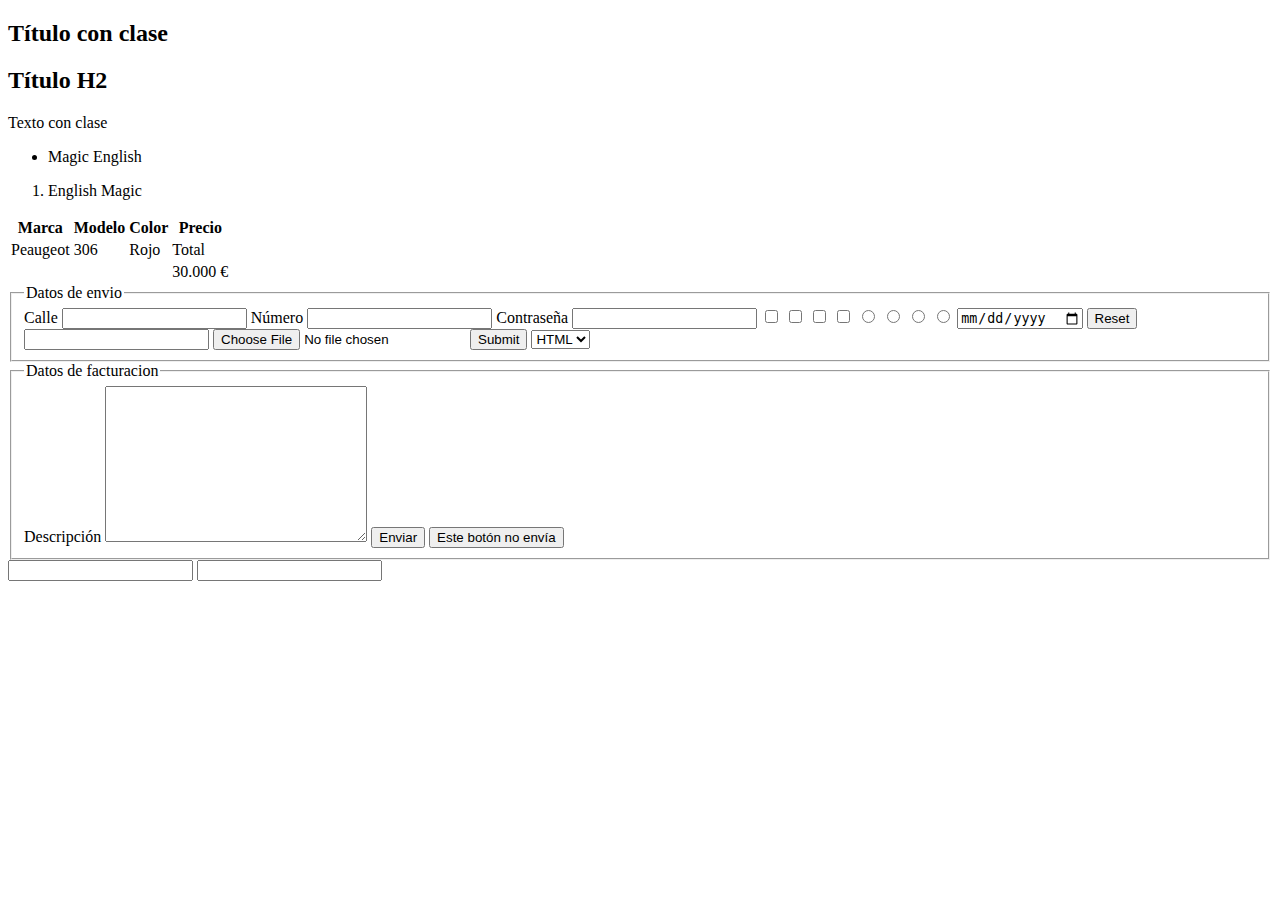
<file: EjerciciosHTML/listas.html>
<!DOCTYPE html>
<html lang="en">
<head>
    <meta charset="UTF-8">
    <meta http-equiv="X-UA-Compatible" content="IE=edge">
    <meta name="viewport" content="width=device-width, initial-scale=1.0">
    <title></title>
    
</head>
<body>
    
    <div>
        
        <h2 class="title">Título con clase</h2>
        <h2 class="title-red">Título H2</h2>
        <p class="text">Texto con clase</p>
     
    </div>
    
    <ul>
        <li>Magic English

        </li>
    </ul>

    <ol>
        <li>English Magic</li>
    </ol>

    <!-- TABLAS -->
    <table>
        <thead>
            <tr>
                <th>Marca</th>
                <th>Modelo</th>
                <th>Color</th>
                <th>Precio</th>
            </tr>
            
        </thead>
        <tbody>
            <tr>
                <td>Peaugeot</td>
                <td>306</td>
                
                <td>Rojo</td>
                <td>Total</td>
            </tr>
        </tbody>
        <tfoot>
            <tr>

                <td></td>
                <td></td>
                <td></td>
                <td>30.000 €</td>
            </tr>
        </tfoot>
    </table>
    <!-- FORMULARIOS -->
    <form>
        <fieldset>
            <legend>Datos de envio</legend>

            <label>Calle <input type="text"> </label>
            
            
            <label>Número <input type="number"></label>
            <label>Contraseña <input type="password"></label>
            <label>
                <input type="checkbox" name="Skills">
                <input type="checkbox" name="Skills">
            </label>
            <label>
                <input type="checkbox" name="Skills">
                <input type="checkbox" name="Skills">
            </label>
            <label><input type="radio" name="Gender">
                    <input type="radio" name="Gender">
                </label>
            
            <label><input type="radio" name="Gender">
                <input type="radio" name="Gender">
            </label>
            <label>
                <input type="date">
            </label>
            <label><input type="reset"></label>
            <label>
                <input type="email">
            </label>
            
            <label>
                <input type="file">
            
            </label>
            <label>

            </label>
            <label>
                <input type="submit">
            </label>
            
           <label>
                <select>
                    <option value="HTML">HTML</option>
                    <option value="CSS">CSS</option>
                    <option value="JS">JS</option>
                </select>
           </label>
        </fieldset>
        <fieldset>
            <legend>Datos de facturacion</legend>
            <label>Descripción <textarea cols="30" rows="10"></textarea> </label>
            <button>Enviar</button>
            <button type="button">Este botón no envía</button>
            
        </fieldset>

        <input type="text" required minlength="5" maxlength="7">
        <input type="number" steps="5">
        
        
    </form>
</body>
</html>
</file>
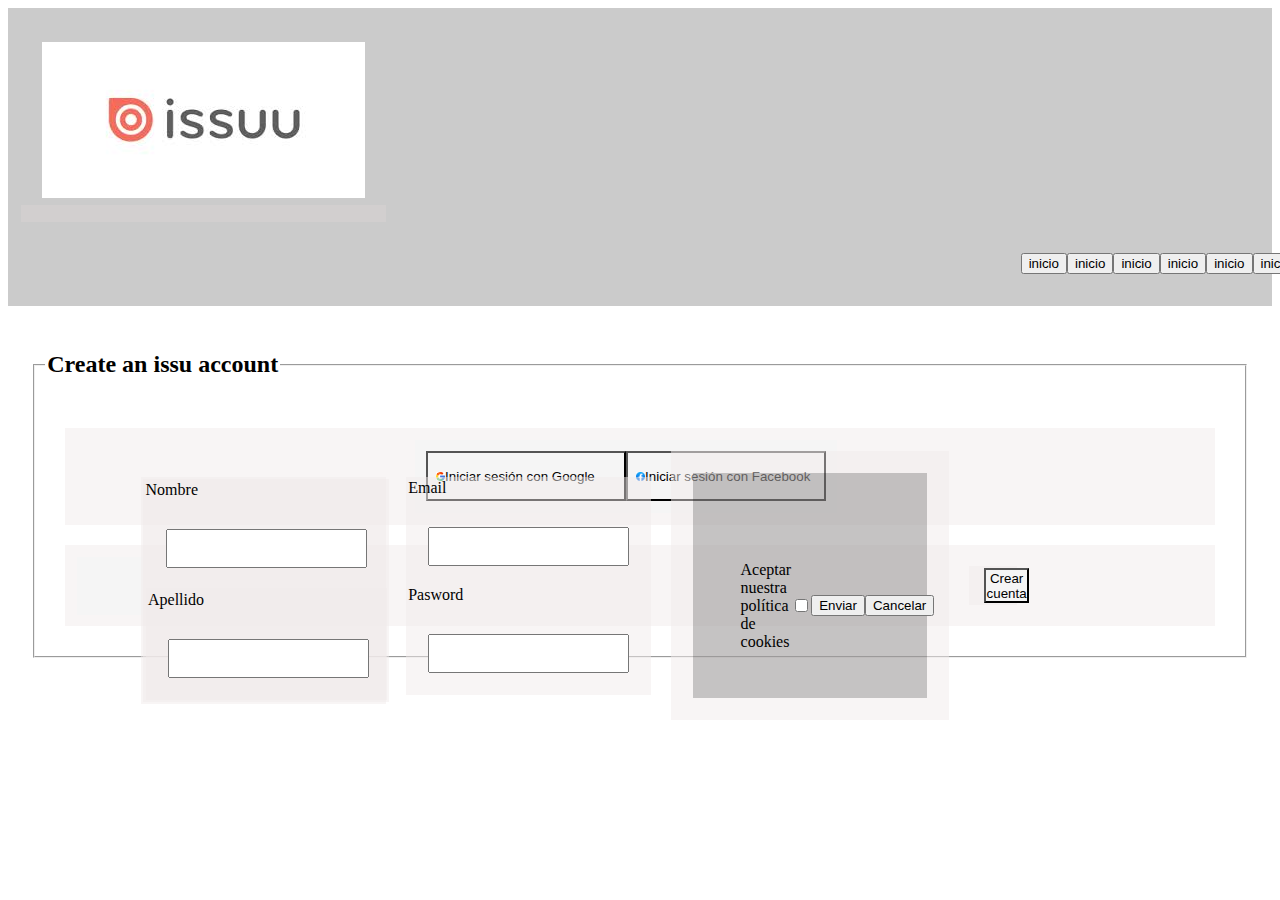
<file: EjerciciosCSS/Ejercicio_02/ejercicioindex.html>
<!DOCTYPE html>
<html lang="en">
<head>
    <meta charset="UTF-8">
    <meta http-equiv="X-UA-Compatible" content="IE=edge">
    <meta name="viewport" content="width=device-width, initial-scale=1.0">
    <link rel="stylesheet" href="styles.css"/>
    <title>Ejercicio 2 de CSS: formularios</title>
</head>
<body>
    <header>
        <div>
            
      
            <div>
                <!-- la barra de navegación -->
                <div class="barra-menu">
                    <div>
                        <div class="box-five"><img class="align-center bar-menu" src="[data-uri]"></div>
                        
                        <!-- la imagen de la izquierda -->
                        <nav class="margin margin-left-extreme">
                            
                            <button>inicio</button>
                            <button >inicio</button>
                            <button >inicio</button>
                            <button >inicio</button>
                            <button >inicio</button>
                            <button >inicio</button>
                        </nav>
                        
                    </div>
                    <!-- el relleno -->
                    

                    
    
                </div>
            </div>
        </div>
    </header>
    <main>
        <!-- el main body -->
        <div>
            <form class="box-five">
                <!-- formulario -->
                
                <fieldset class="padding body-margin">
                    <legend>
                        <h2>Create an issu account</h2>
                        

                        
                        
                        <label></label>
                        
                    </legend>
                    <div class="box align-center">
                        <div class="box-three">
                            <button class="box-four" type="button"><img class="width" src="[data-uri]"><p> Iniciar sesión con Google</p></button>
                            <button class="box-four" type="button"><img class="width"src="[data-uri]"> Iniciar sesión con Facebook</button>
                        </div>
                        
                    </div>
                    <div class="box align-center">
                       
                        <div class="box-five display-flex">
                            <div class="box-four display-flex">
                                <div class="align-center">
                                    
                                </div>
                               <div class="box padding margin align-center">
                                    <div class="box padding">
                                        <div>
                                            <label for="name">
                                                Nombre<input class="padding margin" type="text">
                                                
                                            </label>
                                            
                                            
                                        </div>
                                        <div class="box">
                                            <label for="Apellido">
                                                Apellido<input class="padding margin" type="text"></input>
                                            </label>
                                        </div>

                                    </div>
                                    
                                    

                                    
                                </div> 

                                
                                <div class="box">
                                    <div>
                                        <label for="surname">Email<input class="padding margin" type="text"></label>
                                    </div>
                                    <div>
                                        <label for="surname">Pasword<input class="padding margin" type="password"></label>
                                    </div>
                                </div>
                                <div class="box align-center">
                        
                        
                                    <div>
                                        <div class="boxer-two align-center">
                                            <div class="margin align-center">
                                                <label for="cookies">Aceptar nuestra política de cookies</label>
                                                <input type="checkbox">
                                                <button  type="button">Enviar</button>
                                                <button type="button">Cancelar</button>
                                            </div>
                                            
                                        </div>
                                    </div>    
                                    
                                    
                                </div>
        
                                <div class="box">
                                    <button class="box-three"type="submit">Crear cuenta</button>
                                </div>
                                
                                
                            </div>
                        </div>

                        
                        
                        
                        
                    </div>
                    
                    
                    
                  
                </fieldset>
                
            </form>
        </div>
       
    </main>
    <footer></footer>
    
</body>
</html>
</file>
<file: EjerciciosCSS/Ejercicio_02/styles.css>
.adjust{
    display: flex;
    justify-content: center;
    align-items: center;
    margin-top: 10px;
    margin-left: 100px;
    margin-right: 100px;
    margin-bottom: 10px;
    border: 1px solid black;
    padding: 21px;
    
    font-family: Arial;
}

.display-flex{
    display: flex;
    align-items: center;

}

.width{
    max-width: 5%;
}

.align-center{
    display: flex;
    align-items: center;
    margin: 20px;
    padding-top: 30px;
}

.align-left{

    align-items: left;
    margin-left: 100px;
    margin-right: 100px;
    
 
}

.padding{
    padding: 10px;
}

.margin {
    display: inline-flex;
    margin-top:  30px;
    margin-right: 20px;
    margin-left: 20px;
    margin-bottom: 20px;
}

.margin-left{
    display:inline-block;
    margin-left: 150px;
}

.align-items-left{
    display:flex;
    align-items: left;
}

.boxer{
    background-color: white;
    border-bottom: 1px black;

}

.align-right{
    display: flex;
    align-items: right;
}
.margin-left-extreme{
    align-items: right;
    
    margin-left: 1000px;
}

.bar-menu{
    display: inline;
    padding: 1px;
}

.boxer-two{
    padding-top: 10%;
    padding-bottom: 10%;
    padding-right: 10%;
    padding-left: 10%;
    color: black;
    background-color: rgba(0, 0, 0, 0.205);
    border-bottom: 1px white;

}
.barra-menu{
    display: flex;
    padding-top: 1%;
    padding-bottom: 1%;
    padding-right: 1%;
    padding-left: 1%;
    color: black;
    background-color: rgba(0, 0, 0, 0.205);
    

}














.box{
    align-items: center;
    color: black;
    background-color: rgba(241, 235, 235, 0.493);
    padding: 1%;
    
    
    /* EN ESTE ORDEN!! */
    /* margin-left: 73px */
    /* border-left: 1px solid green*/
    /* top bottom left right */
}


.body-margin{
    margin: 2%;
}

.box-three{
    display: flex;
    align-items: center;
    color: black;
    background-color: whitesmoke;
    padding: 1%;
    margin-left: 30%;
}

.box-four{
    align-items: center;
    width: 200px;
    height: 50px;
    display: flex;
    color: black;
    background-color: whitesmoke;
    padding: 2%;
    
}
.box-five{
    display: inline;
    
    align-items: center;
    color: black;
    background-color: rgba(231, 220, 220, 0.247);
    
    
}
</file>
